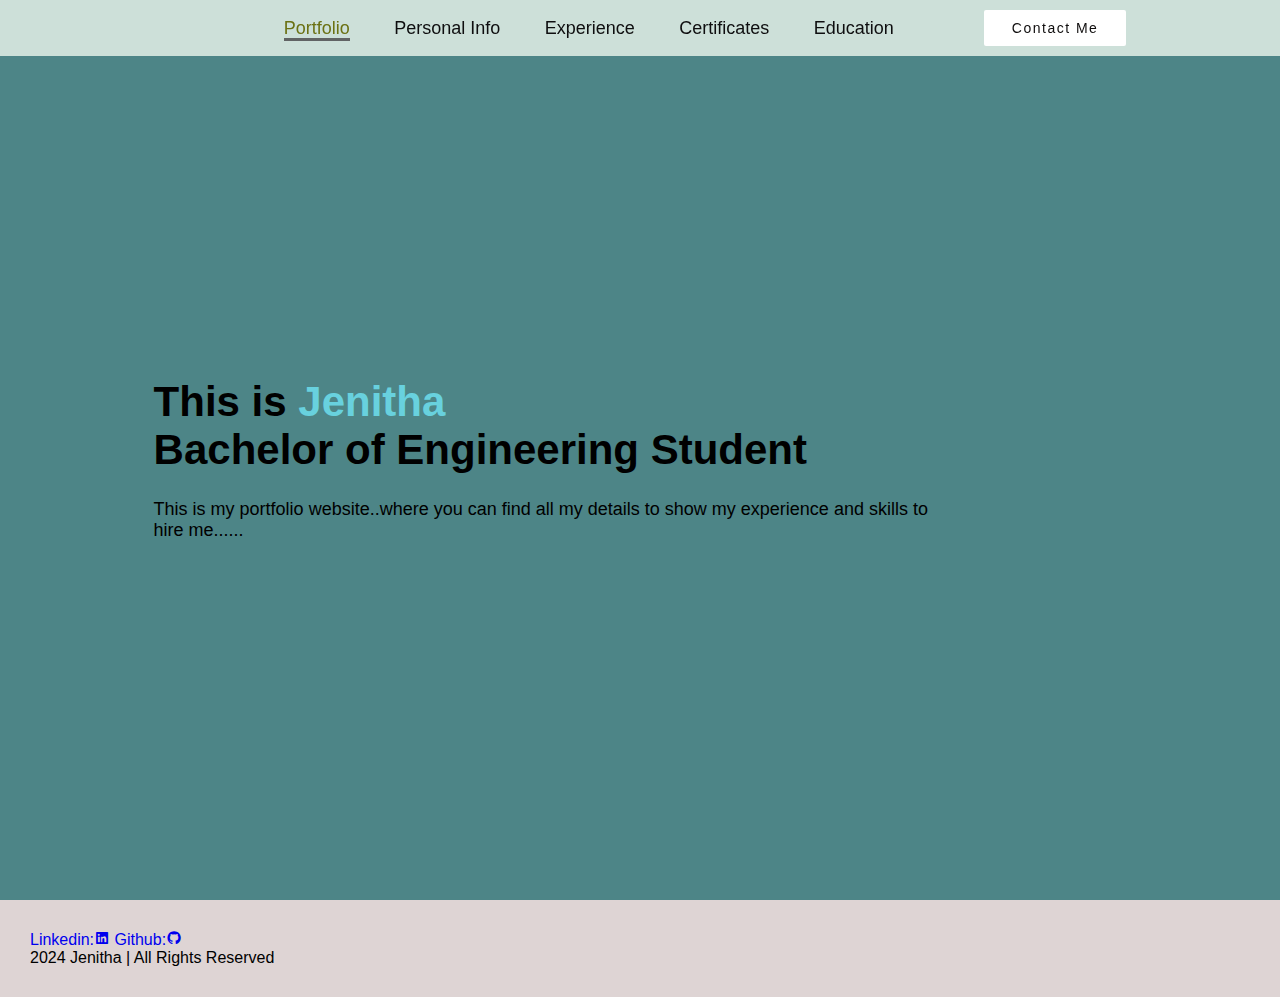
<file: index.html>
<!DOCTYPE html>
<html lang="en">
<head>
    <meta charset="UTF-8">
    <meta name="viewport" content="width=device-width, initial-scale=1.0">
    <title>Simple Portfolio</title>
    <link rel="stylesheet" href="style.css">
    <link href='https://unpkg.com/boxicons@2.1.4/css/boxicons.min.css' rel='stylesheet'>
</head>
<body>
<header class="header">
        <a href="#" class="logo">
          
            <nav class="navbar">
                <a href="#" class="active">Portfolio</a>
                <a href="personal.html">Personal Info</a>
                <a href="experience.html">Experience</a>
                <a href="certification.html">Certificates</a>
                <a href="education.html">Education</a>
            </nav>
    <a href="contact.html" class="contact">Contact Me</a>
    </header>
    <section class="home">
        <div class="home-content"><br>
        
            <h3>This is <span>Jenitha<br></span>Bachelor of Engineering Student</h4>
<p>This is my portfolio website..where you can find all my details to show my experience and skills to hire me......</p>
        </div>
        <div class="img-box">
           
                </div>
        </div>
    </section>
    
                
    
    </section>
    
    <footer class="footer">
        <div class="social">
           
            <a href="https://www.linkedin.com/in/n-jenitha-30812b280"> Linkedin:<i class='bx bxl-linkedin-square'></i></a>
           
            <a href="https://github.com/jeni120404">Github:<i class='bx bxl-github'></i></a>
        </div>
        
    <p class="copyright">2024 Jenitha | All Rights Reserved</p>
    </footer>
</body>
</html>
</file>
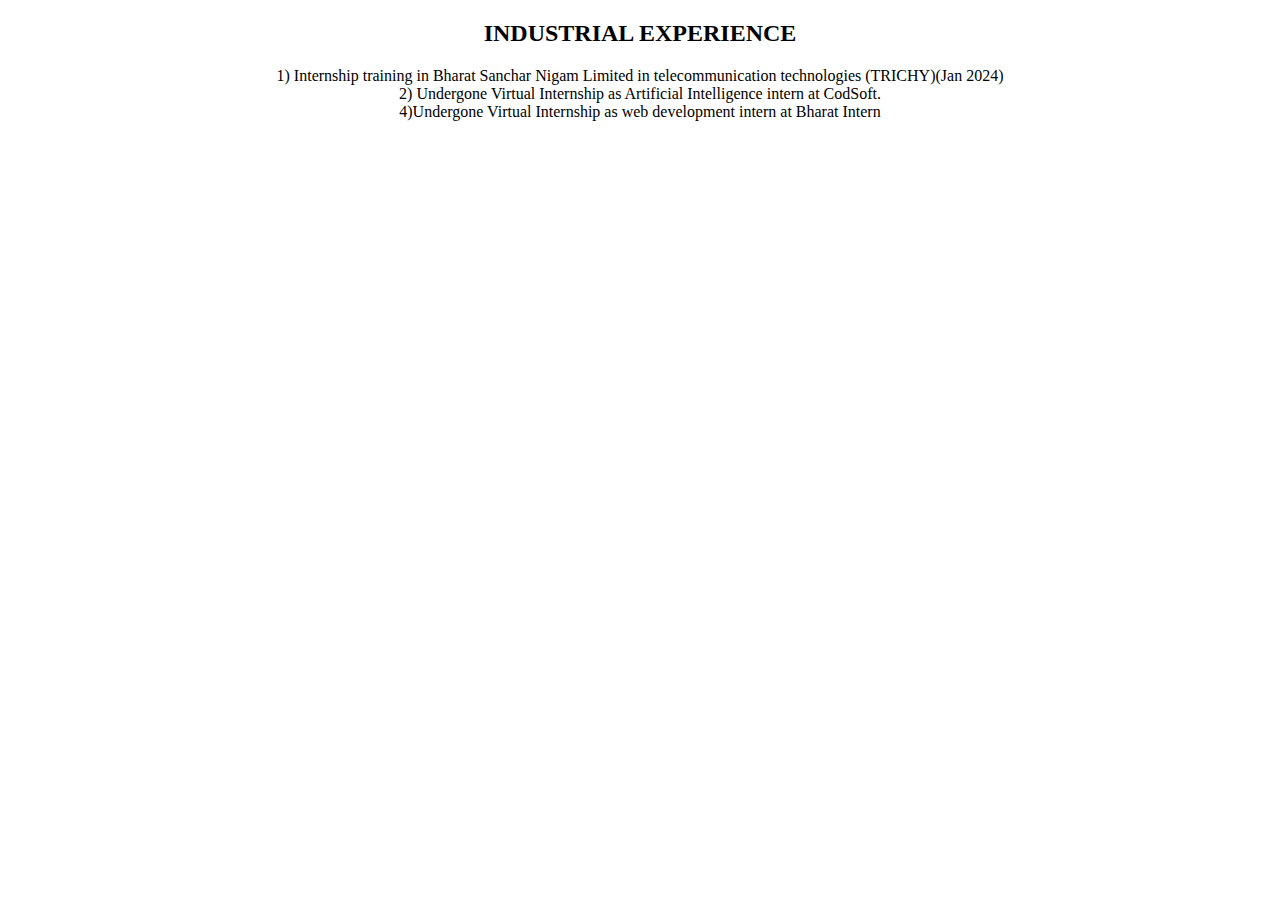
<file: experience.html>
<!DOCTYPE html>
<html lang="en">
<head>
    <meta charset="UTF-8">
    <meta name="viewport" content="width=device-width, initial-scale=1.0">
    <title>Document</title>
</head>
<style>
    table,th,tr,td{
         border: 2px solid gray;
         box-shadow: orangered;
         border-collapse: collapse; 
         border-left-width: 1px;
         border-top-right-radius: 5px;
         box-sizing: border-box;
         box-shadow: orangered;
         padding-top: 10px;
         padding-bottom: 10px;
         padding-right: 100px;
         padding-left: 10px;
    }
     
 </style>
<body>
   



          <center>           
            <h2>INDUSTRIAL EXPERIENCE</h2>
            1) Internship training in Bharat Sanchar Nigam Limited in
telecommunication technologies (TRICHY)(Jan 2024)<BR>
2) Undergone Virtual Internship as Artificial Intelligence
intern at CodSoft.<BR>
4)Undergone Virtual Internship as web development intern
at Bharat Intern


</body>
</html>
</file>
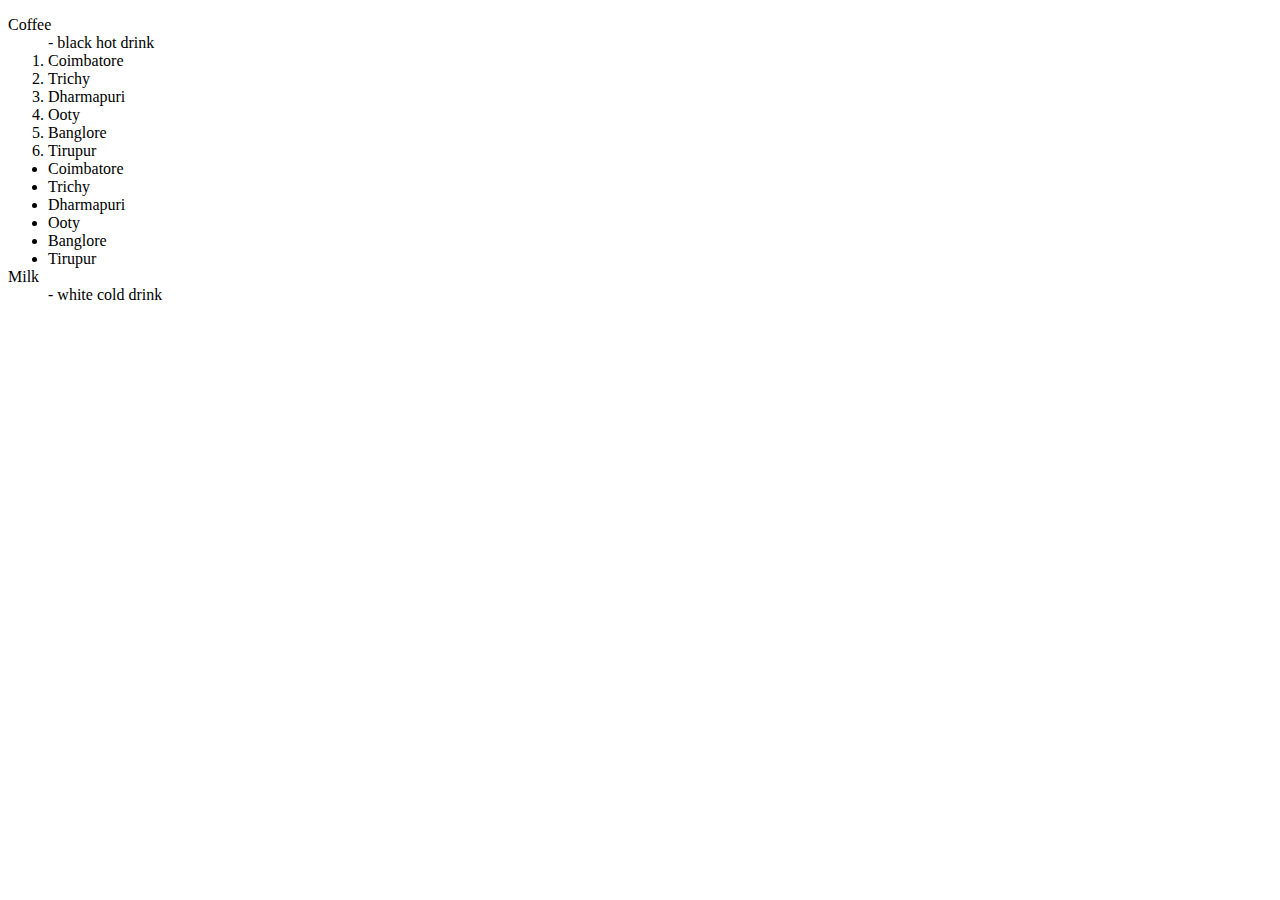
<file: oderunorder.html>
<!DOCTYPE html>
<html lang="en">
<head>
    <meta charset="UTF-8">
    <meta name="viewport" content="width=device-width, initial-scale=1.0">
    <title>Document</title>
</head>
<body>

    
    <dl>
        <dt>Coffee</dt>
        <dd>- black hot drink</dd>
        <ol>
            <li>Coimbatore</li>
            <li>Trichy</li>
            <li>Dharmapuri</li>
            <li>Ooty</li>
            <li>Banglore</li>
            <li>Tirupur</li>
        </ol>
        <ul>
            <li>Coimbatore</li>
            <li>Trichy</li>
            <li>Dharmapuri</li>
            <li>Ooty</li>
            <li>Banglore</li>
            <li>Tirupur</li>
        </ul>
        <dt>Milk</dt>
        <dd>- white cold drink</dd>
      </dl>
</body>
</html>
</file>
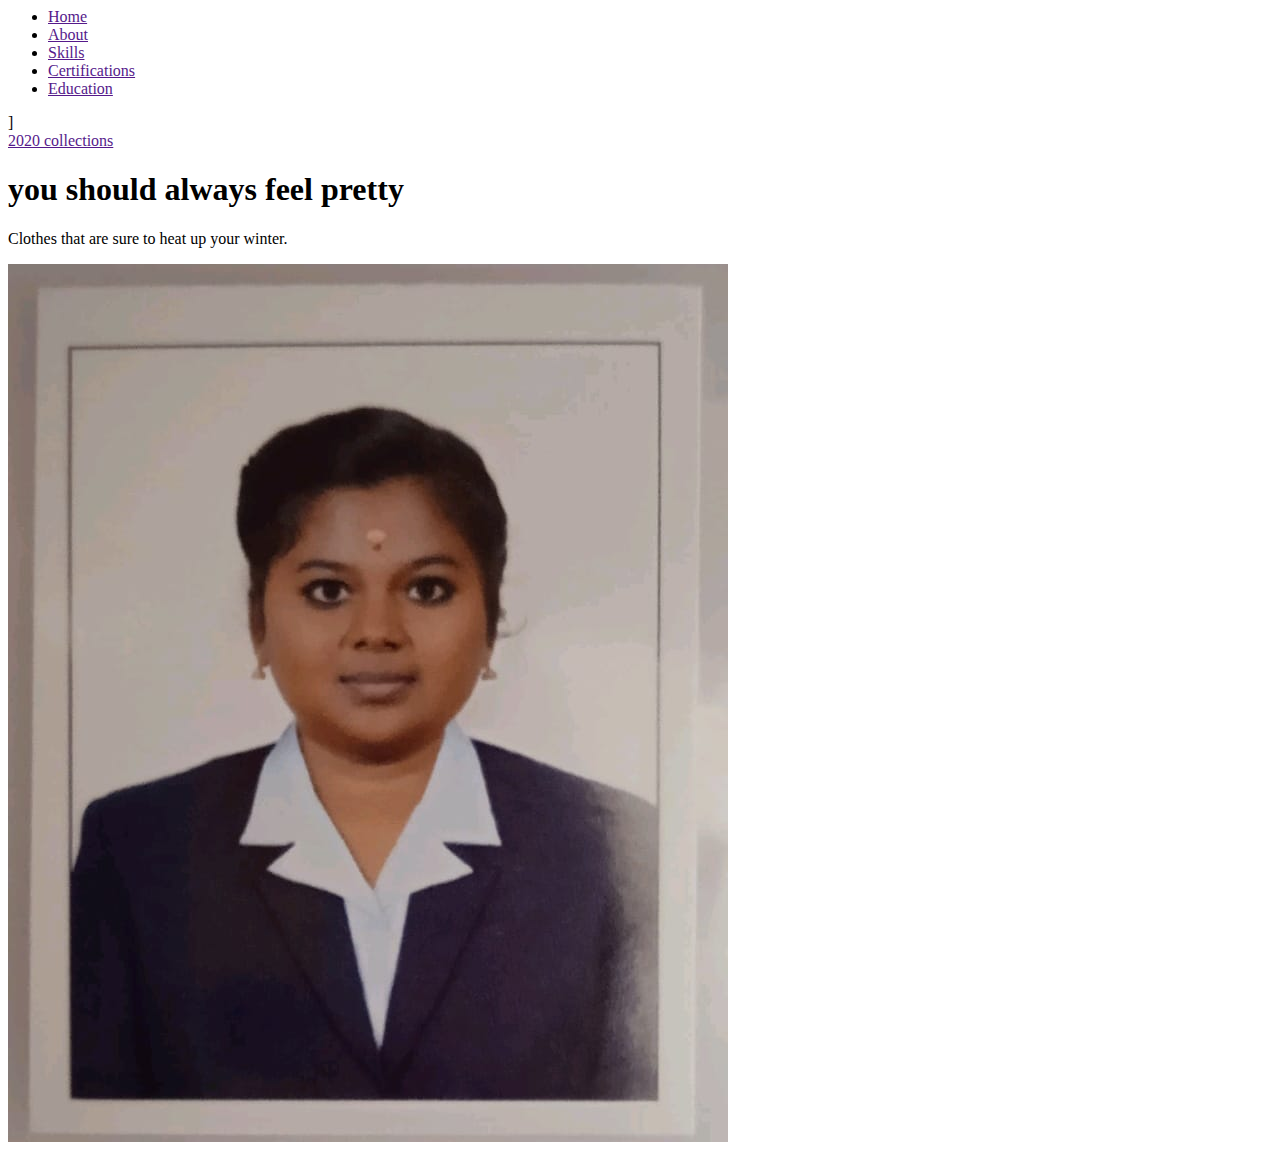
<file: portfolio.html>
<html>
    <head>
        <title>Website Design Tutorials - Easy Tutorial</title>
        <link rel="stylesheet" href=""style.css>
    </head>
</html>
<body>
    <div class="container">
        <div class="navbar">

            <nav>
                <ul>
                    <li><a href="">Home</a></li>
                    <li><a href="">About</a></li>
                    <li><a href="">Skills</a></li>
                    <li><a href="">Certifications</a></li>
                    <li><a href="">Education</a></li>
                </ul>
]
            </nav>
        
        </div>
        <div class="content">
            <a href="">2020 collections</a>
            <h1>you should always feel pretty</h1>
            <p>Clothes that are sure to heat up your winter.</p>
            <div class="arrow-icons">
                <img src="JENI IMAGE.jpg" class="photo">
            
            </div>

        </div>
    </div>
</body>
</file>
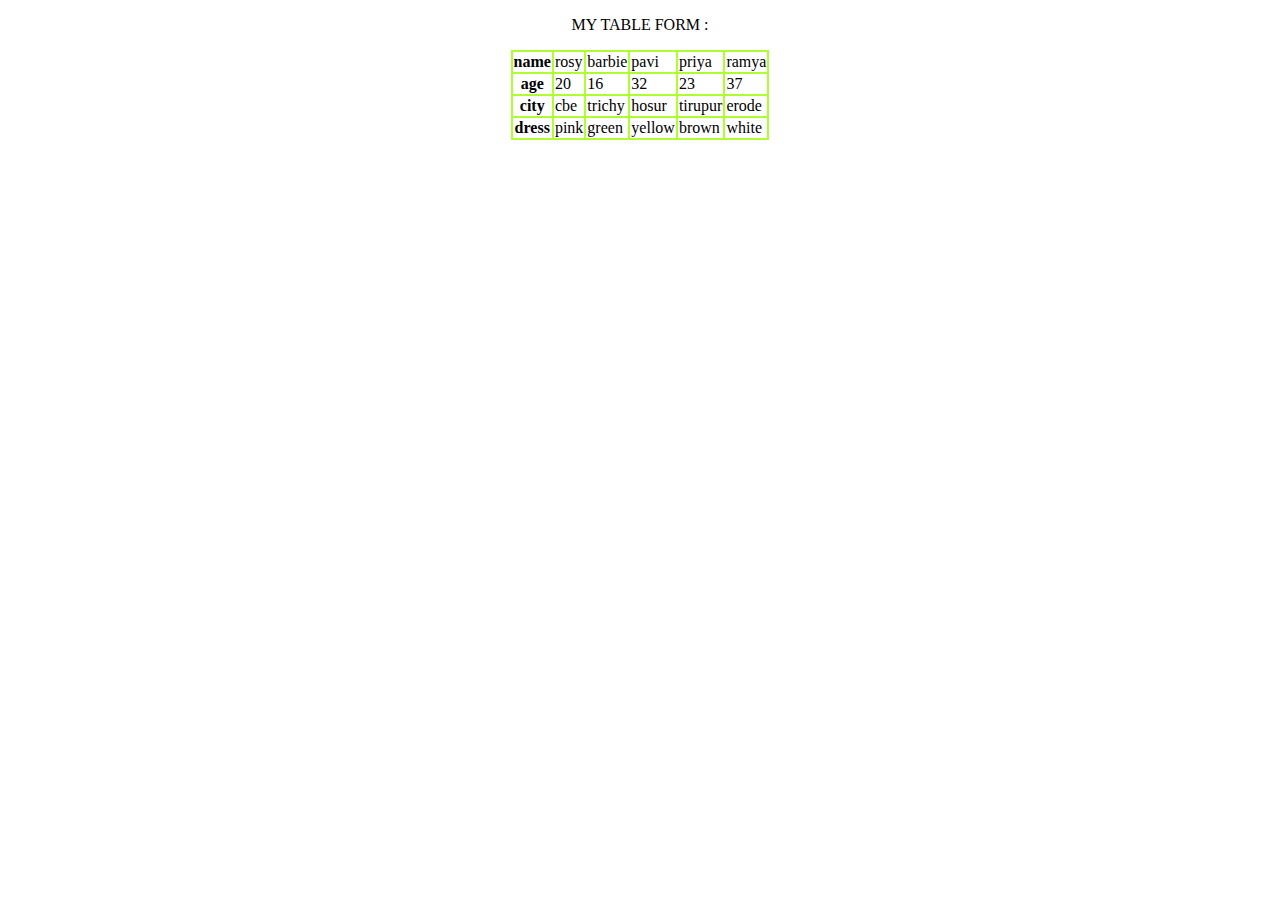
<file: table.html>
<!DOCTYPE html>
<html lang="en">
<head>
    <meta charset="UTF-8">
    <meta name="viewport" content="width=device-width, initial-scale=1.0">
    <title>Document</title>
</head>
<style>
    table,td,th,tr{
        border: 2px solid greenyellow ;
        border-collapse: collapse;


    }
</style>
<body>
    <center>
        <p>MY TABLE FORM :</p>
        <table>
            <tr>
                <th colspan="2">name</th>
                <td>rosy</td>
                <td>barbie</td>
                <td>pavi</td>
                <td>priya</td>
                <td>ramya</td>
            </tr>
            <tr>
                <th colspan="2">age</th>
                <td>20</td>
                <td>16</td>
                <td>32</td>
                <td>23</td>
                <td>37</td>
            </tr>
            <tr>
                <th colspan="2">city</th>
                <td>cbe</td>
                <td>trichy</td>
                <td>hosur</td>
                <td>tirupur</td>
                <td>erode</td>
            </tr>
            <tr>
                <th colspan="2">dress</th>
                <td>pink</td>
                <td>green</td>
                <td>yellow</td>
                <td>brown</td>
                <td>white</td>
            </tr>
        </table>
    </center>
    
</body>
</html>
</file>
<file: style.css>
*{
    margin: 0;
    padding: 0;
    box-sizing: border-box;
    font-family: 'Poppins',sans-serif;
    text-decoration: none;
    list-style: none;
}
.header{
    position: fixed;
    top: 0;
    left: 0;
    width: 100%;
    padding: 10px 12%;
    background: rgba(238, 246, 238, 0.8);
    backdrop-filter:blur(10px);
    display: flex;
    justify-content: space-between;
    align-items: center;
    z-index: 100;
}
.logo{
    font-size: 25px;
    color: white;
    font-weight: 600;
    transition: 0.3s ease;
}
.logo:hover{
    color: rgb(190, 223, 248);
    text-shadow: 0 0 25px rgb(79, 249, 138),
                 0 0 50px rgb(120, 236, 84);
    transform : scale(1.1);
}
span{
    color: rgb(104, 209, 222);
}
.navbar a{
    font-size: 18px;
    color: rgb(14, 14, 15);
    font-weight:500;
    margin: 0 20px;
    border-bottom: 3px solid transparent;
    transition: 0.3s ease;
}
.navbar a:hover,
.navbar a.active{
    color: rgb(107, 113, 19);
    border-bottom: 3px solid rgb(97, 99, 100);
}
.contact{
    padding: 10px 28px;
    background-color: white;
    color: rgb(15, 13, 13);
    border-radius: 2px;
    font-size: 14px;
    letter-spacing: 1.5px;
    font-weight: 60;
    transition: 0.3s ease;

}
.contact:hover{
    background-color: orangered;
    box-shadow: 0 0 25px orangered;
    color : white;
}
.home{
    width: 100%;
    min-height: 100vh;
    background: rgb(77, 133, 135);
    display: flex;
    align-items: center;
    gap: 7em;
    padding: 30px 12% 0;
}
.home-content{
    max-width: 800px;
}
.home-content h3{
    font-size: 42px;
}
.home-content h1{
    font-size: 62px;
    line-height: 1.2;
}
.home-content p{
    font-size: 18px;
    margin: 25px 0 30px;
}
.btn-box{
    width: 345px;
    display: flex;
    gap: 2em;
}
.btn-1{
    padding: 15px 28px;
    background-color: black;
    color: white;
    border: 2px solid transparent;
    border-radius: 8px;
    font-size: 18px;
    letter-spacing: 1px;
    font-weight: 600;
    transition: 0.3s ease;
    cursor: pointer;

}
.btn-1:hover{
    background-color: white;
    color: black;
    border: 2px solid black;
}
.btn-2
{
    padding: 15px 28px;
    background-color: orangered;
    color: white;
    border: 2px solid rgb(11, 11, 11);
    border-radius: 8px;
    font-size: 18px;
    letter-spacing: 1px;
    font-weight: 600;
    transition: 0.3s ease;
    cursor: pointer;
    
}
.btn-2:hover{
    background-color: white;
    color: orangered;
}
.img-box img{
    border-radius: 50%;
    width: 550px;
}
::-webkit-scrollbar{
    width: 15px;
}

::-webkit-scrollbar-thumb{
    background-color: orangered;
}
::-webkit-scrollbar-thumb{
    background-color: black;
    width: 50px;
}
.about{
    display: flex;
    justify-content: center;
    align-items: center;
    padding:12% 8%;
    gap: 10em;
    background: black;
}
.about-img img{
    position: relative;
    width: 550px;
    box-shadow: 0 0 25px orangered,
                0 0 50px orangered;
                border-radius: 50%;
}
.about-content h2{
    text-align: left;
    color: white;
    font-size: 42px;
}
.about-content h3{
    font-size:62px;
    color:white;
}
.about-content p{
    color:white;
    font-size: 20px;
    margin: 2em 0 3em;
}
.contact-form h2{
    text-align: center;
    margin-top: 3em;
    margin-bottom: 1em;
    font-size:36px;
}
.contact-form form{
    max-width: 50em;
    margin: 1rem auto;
    text-align: center;
    margin-bottom: 3em;
}
.contact-form form.input-box{
    display: flex;
    justify-content: center;
    flex-wrap: wrap;
}
.contact-form form .input-box input,
.contact-form form textarea{
    width: 100%;
    padding: 0.5em;
    font-size: 15px;
    color: rgb(19, 19, 19);
    background: rgb(243, 209, 209);
    border-radius: .8rem;
    margin: 1rem 0;
    resize: none;

}
.footer{
    position: relative;
    bottom: 0;
    width: 100%;
    padding: 30px ;
    background-color:rgb(222, 212, 212);

}
.footer.social a{
          font-size: 24px;
          color:white;
          border: 2px sold orangered;
          width: 40px;
          height: 40px;
          line-height: 38px;
          display: inline-block;
          text-align:center;
          border-radius: 50%;
          margin: 0 8px;
          box-shadow: inset 0 0 10px rgb(77, 225, 245),0 0 10px rgb(84, 209, 232);
          transition: 0.3s ease;

           
}
.footer.social a:hover{
    transform:scae(1.2)translateY(-10px);
    color: rgb(80, 219, 226);
    border: 2px solid rgb(88, 199, 239);
}
.footer ul{
    margin-top: 0;
    padding: 0;
    font-size: 18px;
    line-height: 1.6;
    margin-bottom: 0;
    text-align: center;
}
.footer ul li a{
    color: rgb(64, 172, 191);
    border-bottom: 3px solid transparent;
    transition:0.3s ease;

}
.footer ul li a:hover{
    border-bottom: 3px solid rgb(83, 233, 93);
}
.footer ul li{
    display: inline-block;
    padding: 0 15px;
}
.footer.copyright{
    margin-top: 15px;
    text-align: center;
    font-size: 12px;
    color: rgb(87, 195, 242);
}
</file>
